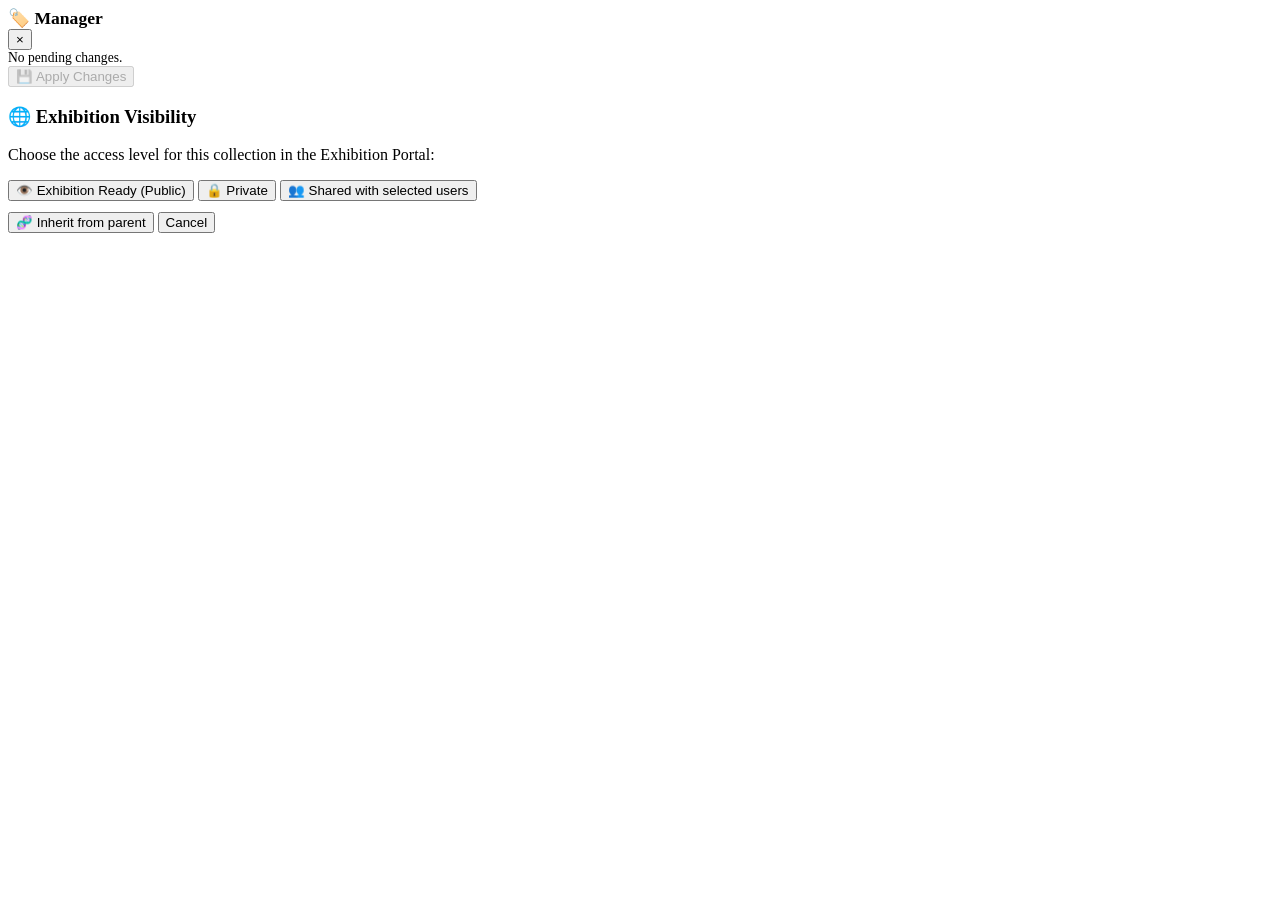
<file: templates/collections.html>
<!-- Version: 2.24.3 - October 17, 2026 -->
<!-- TAGGING MODAL (MANAGER) -->
<div id="tagging-overlay">
    <div class="tag-panel">
        <div class="tag-header">
            <h3 id="tag-modal-title" style="margin:0; font-size:1.1rem; display:flex; align-items:center; gap:8px;">
                🏷️ Manager <span id="tag-target-count" style="font-weight:normal; opacity:0.6; font-size:0.8rem;"></span>
            </h3>
            <button class="close-btn" onclick="closeTaggingModal()">×</button>
        </div>
        
        <div class="tag-body">
            <div id="section-status" class="tag-section-status" style="display:none;">
                <div style="font-size:0.75rem; text-transform:uppercase; color:var(--text-muted); margin-bottom:8px; font-weight:bold;">
                    Select a status color to apply to the file(s)
                </div>
                <div id="tm-status-grid" class="status-grid"></div>
            </div>

            <div id="section-collection" style="display:flex; flex-direction:column; flex:1; overflow:hidden; display:none;">
                <div class="tag-toolbar">
                    <input type="text" id="tm-search" class="search-input-compact" placeholder="🔍 Find collection..." style="flex:1;">
                    <button class="sidebar-tool-btn sort-btn-mini" id="tm-sort-btn" title="Sort A-Z / Date" style="width: auto; padding: 0 8px !important;">A-Z ↑</button>
                    <button class="sidebar-tool-btn" onclick="createNewCollection(true)" title="Create New Root Collection">+</button>
                </div>
                <div id="tm-list-container" class="tag-list-scroll folder-tree-container">
                    <ul class="col-tree folder-tree" id="tm-col-tree" style="list-style:none; padding:0; margin:0;"></ul>
                </div>
            </div>
        </div>

        <div class="tag-footer">
            <div id="tm-changes-info" style="font-size:0.85rem; color:var(--text-muted);">No pending changes.</div>
            <button id="tm-apply-btn" class="glass-btn active-blue" onclick="applyTagManagerChanges()" disabled>💾 Apply Changes</button>
        </div>
    </div>
</div>

<script>
// ==========================================
// VIRTUAL COLLECTIONS HIERARCHICAL LOGIC
// ==========================================

let colSortState = JSON.parse(localStorage.getItem('galleryColSortState') || '{"key":"name","dir":"asc"}'); 
let colSearchTerm = '';
let colNonEmptyOnly = localStorage.getItem('galleryColNonEmptyOnly') === 'true';
let collectionsData = { flags: [], albums: [], tree: {}, all_count: 0 };
let colExpandedState = new Set(JSON.parse(localStorage.getItem('galleryColExpandedState') || '[]'));
let collectionsRequestId = 0;

function buildCollectionTreeData(albums) {
    let tree = { '_root_': [] };
    let albumMap = {};
    
    albums.forEach(a => {
        albumMap[a.id] = a;
        tree[a.id] = [];
    });

    albums.forEach(a => {
        let parent = a.parent_id || '_root_';
        if (!tree[parent]) tree[parent] = [];
        tree[parent].push(a);
    });

    return { tree, albumMap };
}

function sortCollections(albumArray, sortState = colSortState) {
    return albumArray.sort((a, b) => {
        let valA = sortState.key === 'date' ? (a.created_at || 0) : a.name.toLowerCase();
        let valB = sortState.key === 'date' ? (b.created_at || 0) : b.name.toLowerCase();
        if (valA < valB) return sortState.dir === 'asc' ? -1 : 1;
        if (valA > valB) return sortState.dir === 'asc' ? 1 : -1;
        return 0;
    });
}

function getNonEmptyCollectionIds(albums) {
    if (!colNonEmptyOnly) return null;

    const albumMap = new Map(albums.map(album => [album.id, album]));
    const visibleIds = new Set();
    albums.filter(album => Number(album.file_count) > 0).forEach(album => {
        let current = album;
        while (current && !visibleIds.has(current.id)) {
            visibleIds.add(current.id);
            current = current.parent_id ? albumMap.get(current.parent_id) : null;
        }
    });
    return visibleIds;
}

function expandNonEmptyCollectionPaths() {
    const visibleIds = getNonEmptyCollectionIds(collectionsData.albums);
    if (!visibleIds) return;

    collectionsData.albums.forEach(album => {
        const hasVisibleChild = (collectionsData.tree[album.id] || []).some(child => visibleIds.has(child.id));
        if (visibleIds.has(album.id) && hasVisibleChild) colExpandedState.add(album.id);
    });
    localStorage.setItem('galleryColExpandedState', JSON.stringify([...colExpandedState]));
}


// --- UPLOAD COLLECTION NOTE LOGIC ---
window.uploadCollectionNote = async function(inputElement, collId) {
    if (!inputElement.files || inputElement.files.length === 0) return;
    
    if(typeof showNotification === 'function') showNotification(`Uploading ${inputElement.files.length} note(s)...`, "info");
    
    let successCount = 0;
    for (let i = 0; i < inputElement.files.length; i++) {
        const file = inputElement.files[i];
        const ext = file.name.split('.').pop().toLowerCase();
        
        if (ext !== 'txt' && ext !== 'md') {
            if(typeof showNotification === 'function') showNotification(`Skipped ${file.name}: Only .txt and .md allowed.`, "warning");
            continue;
        }
        
        const formData = new FormData();
        formData.append('file', file);
        formData.append('collection_id', collId);
        
        try {
            const res = await fetch('/galleryout/api/collections/upload_note', {
                method: 'POST',
                body: formData
            });
            const data = await res.json();
            if (data.status === 'success') successCount++;
        } catch (e) {
            console.error(e);
        }
    }
    
    inputElement.value = '';
    if (successCount > 0) {
        sessionStorage.setItem('gallery_notification', JSON.stringify({
            message: `${successCount} Note(s) added successfully!`,
            type: 'success'
        }));
        window.location.reload();
    }
};

function loadCollections() {
    const requestId = ++collectionsRequestId;
    return fetch('/galleryout/api/collections')
    .then(r => r.json())
    .then(data => {
        if (requestId !== collectionsRequestId) return;

        let parsedTree = buildCollectionTreeData(data.albums);
        collectionsData = { flags: data.flags, albums: data.albums, tree: parsedTree.tree, map: parsedTree.albumMap, all_count: data.all_count || 0 };
        
        const searchInp = document.getElementById('col-search-input');
        const sortBtn = document.getElementById('col-sort-toggle');
        const nonEmptyBtn = document.getElementById('col-nonempty-toggle');
        
        if (searchInp && !searchInp.dataset.listening) {
            searchInp.dataset.listening = "true";
            searchInp.addEventListener('input', (e) => {
                colSearchTerm = e.target.value.toLowerCase();
                renderSidebarCollections();
            });
        }
        
        if (sortBtn && !sortBtn.dataset.listening) {
            sortBtn.dataset.listening = "true";

            if (colSortState.key === 'name' && colSortState.dir === 'asc') sortBtn.innerText = 'A-Z ↑';
            else if (colSortState.key === 'name' && colSortState.dir === 'desc') sortBtn.innerText = 'Z-A ↓';
            else if (colSortState.key === 'date' && colSortState.dir === 'desc') sortBtn.innerText = '📅 New ↓';
            else if (colSortState.key === 'date' && colSortState.dir === 'asc') sortBtn.innerText = '📅 Old ↑';

            sortBtn.addEventListener('click', () => {
                if (colSortState.key === 'name' && colSortState.dir === 'asc') { colSortState = { key: 'name', dir: 'desc' }; sortBtn.innerText = 'Z-A ↓'; }
                else if (colSortState.key === 'name' && colSortState.dir === 'desc') { colSortState = { key: 'date', dir: 'desc' }; sortBtn.innerText = '📅 New ↓'; }
                else if (colSortState.key === 'date' && colSortState.dir === 'desc') { colSortState = { key: 'date', dir: 'asc' }; sortBtn.innerText = '📅 Old ↑'; }
                else { colSortState = { key: 'name', dir: 'asc' }; sortBtn.innerText = 'A-Z ↑'; }
                localStorage.setItem('galleryColSortState', JSON.stringify(colSortState));
                renderSidebarCollections();
            });
        }

        if (nonEmptyBtn) {
            nonEmptyBtn.classList.toggle('filter-active', colNonEmptyOnly);
            nonEmptyBtn.setAttribute('aria-pressed', String(colNonEmptyOnly));
            nonEmptyBtn.title = colNonEmptyOnly ? 'Show all collections' : 'Show only non-empty collections';
            nonEmptyBtn.setAttribute('aria-label', nonEmptyBtn.title);
            if (!nonEmptyBtn.dataset.listening) {
                nonEmptyBtn.dataset.listening = "true";
                nonEmptyBtn.addEventListener('click', () => {
                    colNonEmptyOnly = !colNonEmptyOnly;
                    localStorage.setItem('galleryColNonEmptyOnly', String(colNonEmptyOnly));
                    if (colNonEmptyOnly) expandNonEmptyCollectionPaths();
                    nonEmptyBtn.classList.toggle('filter-active', colNonEmptyOnly);
                    nonEmptyBtn.setAttribute('aria-pressed', String(colNonEmptyOnly));
                    nonEmptyBtn.title = colNonEmptyOnly ? 'Show all collections' : 'Show only non-empty collections';
                    nonEmptyBtn.setAttribute('aria-label', nonEmptyBtn.title);
                    renderSidebarCollections();
                });
            }
        }

        renderSidebarCollections();
        
        const tagOverlay = document.getElementById('tagging-overlay');
        if (tagOverlay && tagOverlay.classList.contains('visible') && tmState.mode === 'collection') {
            renderTagManagerList();
            updateChangesInfo();
        }
    }).catch(console.error);
}

// Global Sidebar Utilities
async function syncSidebarState() {
    if (document.body.classList.contains('modal-open') || document.querySelector('.folder-dropdown.show')) return;
    const requestId = ++collectionsRequestId;
    try {
        const res = await fetch('/galleryout/api/sidebar_state');
        const data = await res.json();
        if (requestId !== collectionsRequestId) return;

        const folderHash = Object.keys(data.folders).length + Object.keys(data.folders).join('');
        const currentFolderHash = Object.keys(foldersData).length + Object.keys(foldersData).join('');
        const collHash = data.collections.albums.map(a => `${a.id}:${a.name}:${a.file_count}:${a.descendant_file_count}`).join('|') + `|all:${data.collections.all_count}`;
        const currentCollHash = collectionsData.albums.map(a => `${a.id}:${a.name}:${a.file_count}:${a.descendant_file_count}`).join('|') + `|all:${collectionsData.all_count}`;
        
        if (folderHash !== currentFolderHash || collHash !== currentCollHash) {
            foldersData = data.folders;
            let parsedTree = buildCollectionTreeData(data.collections.albums);
            collectionsData = { flags: data.collections.flags, albums: data.collections.albums, tree: parsedTree.tree, map: parsedTree.albumMap, all_count: data.collections.all_count || 0 };
            
            if(typeof renderAllTrees === 'function') renderAllTrees();
            renderSidebarCollections();
            
            if (!foldersData[currentFolderKey] && !currentFolderKey.startsWith('collection_')) {
                showNotification("The current folder was moved or deleted by another user.", "warning");
                setTimeout(() => window.location.href = "/galleryout/view/_root_", 3000);
            }
        }
    } catch (e) { console.error("Sync Sidebar Error:", e); }
}

function switchSidebarTab(tabName) {
    const targetPane = document.getElementById(`tab-${tabName}`);
    const targetBtn = document.querySelector(`.sidebar-tab-btn[data-tab="${tabName}"]`);
    if(!targetBtn) return;
    const isAlreadyActive = targetBtn.classList.contains('active');
    document.querySelectorAll('.sidebar-tab-btn').forEach(btn => btn.classList.remove('active'));
    document.querySelectorAll('.tab-content-pane').forEach(pane => pane.classList.remove('active'));
    if (isAlreadyActive && window.innerWidth <= 1024) localStorage.setItem('sidebarActiveTab', 'none');
    else { targetBtn.classList.add('active'); if (targetPane) targetPane.classList.add('active'); localStorage.setItem('sidebarActiveTab', tabName); }
}

function restoreSidebarTab() {
    if (window.innerWidth <= 1024) {
        document.querySelectorAll('.tab-content-pane').forEach(p => p.classList.remove('active'));
        document.querySelectorAll('.sidebar-tab-btn').forEach(b => b.classList.remove('active'));
        return; 
    }
    if (typeof GLOBAL_VIEW_IS_COLLECTION !== 'undefined' && GLOBAL_VIEW_IS_COLLECTION) {
        if (typeof GLOBAL_VIEW_COLL_TYPE !== 'undefined' && GLOBAL_VIEW_COLL_TYPE === 'system_flag') switchSidebarTab('status');
        else switchSidebarTab('collections');
    } else switchSidebarTab('folders');
}

function renderSidebarTreeHTML(parentId = '_root_', isSearching = false, visibleIds = null) {
    let children = collectionsData.tree[parentId] || [];
    if (isSearching) {
        if (parentId === '_root_') children = collectionsData.albums.filter(c => c.name.toLowerCase().includes(colSearchTerm));
        else return ''; 
    }
    if (visibleIds) {
        children = isSearching
            ? children.filter(c => Number(c.file_count) > 0)
            : children.filter(c => visibleIds.has(c.id));
    }
    let sortedChildren = sortCollections([...children]);
    let html = '';

    sortedChildren.forEach(c => {
        let childCollections = collectionsData.tree[c.id] || [];
        if (visibleIds) childCollections = childCollections.filter(child => visibleIds.has(child.id));
        let hasChildren = !isSearching && childCollections.length > 0;
        let isExpanded = colExpandedState.has(c.id) || isSearching;
        let isCollapsedClass = !isExpanded && hasChildren ? 'collapsed' : '';
        
        let publicIcon = '';
        if (typeof ENABLE_DAM_MODE !== 'undefined' && ENABLE_DAM_MODE) {
            if (c.is_public) {
                publicIcon = '<span class="public-eye" title="Exhibition Ready (Public)">👁️</span>';
            } else if (c.shared_users) {
                let sharedNames = c.shared_user_names ? c.shared_user_names : 'selected users';
                publicIcon = `<span class="public-eye" style="color:var(--primary-color); cursor:help;" title="Shared with: ${escapeHTML(sharedNames)}">👥</span>`;
            }
        }
        
        let isActive = (typeof currentFolderInfo !== 'undefined' && c.id == currentFolderInfo.collection_id) ? 'active' : '';
        let jsSafeName = c.name.replace(/'/g, "\\'").replace(/"/g, "&quot;");
        let toggleBtnText = c.is_public ? '🚫 Remove from Exhibition Ready Public' : '👁️ Set as Exhibition Ready Public';

        // NOTE: the "Upload Note" trigger button and its hidden file input no longer use
        // inline onclick/onchange attributes. Inline handlers required escaped quotes here
        // because this markup is a template literal nested inside another template literal,
        // and that escaping is fragile once this fragment gets serialized/embedded elsewhere
        // (bundlers, extra templating layers, etc. can mangle the backslashes and silently
        // truncate the attribute, which is why the button did nothing on click).
        // Using data-attributes + delegated listeners (see bottom of this script) removes
        // that whole class of bugs and also avoids relying on id-string uniqueness.
        html += `
        <li data-col-id="${c.id}" class="${isCollapsedClass} ${!hasChildren ? 'no-children' : ''}">
            <div class="folder-item col-item ${isActive}">
                <span class="col-toggle-btn ${!hasChildren ? 'empty' : ''}"></span>
                <a href="/galleryout/collection/${c.id}" class="folder-link navigation-link" style="display:flex; align-items:center; flex-grow:1;">
                    <span class="col-icon">📚</span>
                    <span class="col-name" title="${c.name}" style="${c.note_count > 0 ? 'color:var(--favorite-color) !important; font-weight:bold;' : ''}">${escapeHTML(c.name)}</span>
                    ${Number(c.file_count) > 0 ? `<span class="collection-count" title="${c.file_count} directly tagged files">${c.file_count}</span>` : ''}
                    ${hasChildren && !isExpanded && Number(c.descendant_file_count) > 0 ? `<span class="collection-count collection-count-descendant" title="${c.descendant_file_count} unique files in sub-collections">+${c.descendant_file_count}</span>` : ''}
                    ${publicIcon}
                </a>
                <div class="folder-menu-container">
                    <button class="folder-menu-btn" onclick="event.preventDefault(); event.stopPropagation(); toggleFolderMenu(this)">⋮</button>
                    <div class="folder-dropdown">
                        <button onclick="createNewCollection(false, ${c.id})">➕ Add Sub-Collection</button>
                        <button onclick="renameCollection(event, ${c.id}, '${jsSafeName}')">✏️ Rename</button>
                        ${c.type !== 'system_flag' ? `<button type="button" class="upload-note-trigger-btn" data-col-id="${c.id}">📤 Upload Note</button>` : ''}
                        ${typeof ENABLE_DAM_MODE !== 'undefined' && ENABLE_DAM_MODE ? `
                            <button onclick="toggleCollectionPublic(event, ${c.id})">${toggleBtnText}</button>
                            <button onclick="event.preventDefault(); event.stopPropagation(); openShareModal(event, ${c.id}, '${jsSafeName}'); return false;" style="color:var(--primary-color);">👥 Share / Permissions</button>
                        ` : ''}
                        <button onclick="deleteCollection(event, ${c.id}, '${jsSafeName}')" style="color:#ff6b6b;">🗑️ Delete</button>
                        <hr style="border:0; border-top:1px solid rgba(255,255,255,0.1); margin:4px 0;">
                        <button onclick="event.stopPropagation(); closeAllFolderMenus(event);" style="color:var(--text-muted); justify-content:center; font-weight:bold;">✕ Cancel</button>
                    </div>
                </div>
            </div>
            ${hasChildren ? `<ul style="list-style:none;">${renderSidebarTreeHTML(c.id, false, visibleIds)}</ul>` : ''}
        </li>`;
    });
    return html;
}

function renderSidebarCollections() {
    const statusContainer = document.getElementById('status-tags-list');
    const statusWrapper = statusContainer ? (statusContainer.closest('.status-scroll-container') || statusContainer.parentElement) : null;
    const prevStatusScroll = statusWrapper ? statusWrapper.scrollTop : null;

    if (statusContainer) {
        statusContainer.innerHTML = collectionsData.flags.map((c, index) => {
            const shortcutBadge = (index < 5) ? `<span class="col-shortcut-hint">${index + 1}</span>` : '';
            const isActive = (typeof currentFolderInfo !== 'undefined' && c.id == currentFolderInfo.collection_id) ? 'active' : '';
            return `<a href="/galleryout/collection/${c.id}" class="col-item navigation-link ${isActive}">
                        <div class="col-dot" style="background-color:${c.color}"></div>${shortcutBadge}<span class="col-name">${c.name}</span>
                    </a>`;
        }).join('');

        if (typeof restoreSidebarScrollPositions === 'function') {
            restoreSidebarScrollPositions('status', prevStatusScroll);
        }
    }

    const usrContainer = document.getElementById('user-collections-list');
    const prevCollScroll = usrContainer ? usrContainer.scrollTop : null;

    if (usrContainer) {
        const isAllActive = (typeof currentFolderInfo !== 'undefined' && currentFolderInfo.collection_id === 'all');
        const visibleIds = getNonEmptyCollectionIds(collectionsData.albums);
        let allHeaderHtml = `
            <div style="padding-left:0;">
                <a href="/galleryout/collection/all" class="col-item folder-item navigation-link ${isAllActive ? 'active' : ''}" style="margin-bottom: 8px; border-bottom: 1px solid var(--glass-border); padding-bottom: 10px;">
                    <span class="col-icon">🌈</span><span class="col-name" style="font-weight: bold;">All Collections</span>
                    ${Number(collectionsData.all_count) > 0 ? `<span class="collection-count" title="${collectionsData.all_count} unique files">${collectionsData.all_count}</span>` : ''}
                </a>
            </div>
            <ul class="folder-tree col-tree" id="main-col-tree" style="list-style:none; padding:0; margin:0;">
                ${renderSidebarTreeHTML('_root_', colSearchTerm !== '', visibleIds)}
            </ul>`;
        usrContainer.innerHTML = allHeaderHtml;

        if (typeof restoreSidebarScrollPositions === 'function') {
            restoreSidebarScrollPositions('collections', prevCollScroll);
        }
    }
}

// Isolated Capture-Phase listener to prevent event bubbling conflict with index.html
document.addEventListener('click', (e) => {
    if (e.target.classList.contains('col-toggle-btn')) {
        e.stopPropagation(); 
        e.preventDefault();
        const li = e.target.closest('li');
        if (li && li.dataset.colId) {
            const id = parseInt(li.dataset.colId);
            const isCollapsed = li.classList.toggle('collapsed');
            if (isCollapsed) colExpandedState.delete(id);
            else colExpandedState.add(id);
            localStorage.setItem('galleryColExpandedState', JSON.stringify([...colExpandedState]));
            renderSidebarCollections();
            const tagOverlay = document.getElementById('tagging-overlay');
            if (tagOverlay && tagOverlay.classList.contains('visible') && tmState.mode === 'collection') renderTagManagerList();
        }
    }
}, true);

// --- Delegated handler for the "Upload Note" trigger button ---
// A single shared <input type="file"> is created once and attached directly to
// document.body (see below) instead of living inside each .folder-dropdown.
// Reason: .folder-dropdown gets display:none'd by the global "click outside
// closes the menu" handler in index.html. If a per-row <input> lives inside
// that dropdown, calling .click() on it right as (or just after) the dropdown
// collapses can be silently ignored by the browser — no error, the file picker
// simply never opens. An input under <body> is never affected by that.
let pendingNoteUploadCollId = null;
let globalNoteUploadInput = document.getElementById('global-note-upload-input');
if (!globalNoteUploadInput) {
    globalNoteUploadInput = document.createElement('input');
    globalNoteUploadInput.type = 'file';
    globalNoteUploadInput.id = 'global-note-upload-input';
    globalNoteUploadInput.accept = '.txt,.md';
    globalNoteUploadInput.multiple = true;
    globalNoteUploadInput.style.display = 'none';
    document.body.appendChild(globalNoteUploadInput);
}

document.addEventListener('click', (e) => {
    const triggerBtn = e.target.closest('.upload-note-trigger-btn');
    if (!triggerBtn) return;
    e.preventDefault();
    e.stopPropagation();
    pendingNoteUploadCollId = triggerBtn.dataset.colId;
    // Reset value so selecting the same file twice in a row still fires 'change'.
    globalNoteUploadInput.value = '';
    globalNoteUploadInput.click();
});

globalNoteUploadInput.addEventListener('change', () => {
    if (pendingNoteUploadCollId === null) return;
    uploadCollectionNote(globalNoteUploadInput, pendingNoteUploadCollId);
    pendingNoteUploadCollId = null;
});

function askCollectionVisibility(parentId) {
    return new Promise((resolve) => {
        const overlay = document.getElementById('col-vis-overlay');
        const inheritBtn = document.getElementById('btn-vis-inherit');
        
        if (parentId) {
            const parentColl = collectionsData.albums.find(a => a.id == parentId);
            if (parentColl) {
                inheritBtn.style.display = 'flex';
                inheritBtn.innerHTML = `🧬 Inherit from "${escapeHTML(parentColl.name)}"`;
            } else {
                inheritBtn.style.display = 'none';
            }
        } else {
            inheritBtn.style.display = 'none';
        }

        overlay.style.display = 'flex';
        document.body.classList.add('modal-open');

        const cleanup = () => {
            overlay.style.display = 'none';
            if (!document.querySelector('.folder-dropdown.show') && !document.getElementById('tagging-overlay').classList.contains('visible')) {
                document.body.classList.remove('modal-open');
            }
            // cleanup listeners
            document.getElementById('btn-vis-public').onclick = null;
            document.getElementById('btn-vis-private').onclick = null;
            document.getElementById('btn-vis-shared').onclick = null;
            inheritBtn.onclick = null;
            document.getElementById('btn-vis-cancel').onclick = null;
        };

        document.getElementById('btn-vis-public').onclick = () => { cleanup(); resolve('public'); };
        document.getElementById('btn-vis-private').onclick = () => { cleanup(); resolve('private'); };
        document.getElementById('btn-vis-shared').onclick = () => { cleanup(); resolve('shared'); };
        inheritBtn.onclick = () => { cleanup(); resolve('inherit'); };
        document.getElementById('btn-vis-cancel').onclick = () => { cleanup(); resolve(null); };
    });
}

async function createNewCollection(autoAssign = false, parentId = null) {
    const promptMsg = parentId ? "Enter sub-collection name:" : "Enter collection name:";
    const name = await smartPrompt("New Collection", promptMsg, "");
    if (!name || !name.trim()) return;
    
    let isPublic = false;
    let sharedUsers = "";
    let openShareAfter = false;

    if (typeof ENABLE_DAM_MODE !== 'undefined' && ENABLE_DAM_MODE) {
        const choice = await askCollectionVisibility(parentId);
        if (choice === null) {
            if (autoAssign) openTaggingModal('collection');
            return;
        }
        
        if (choice === 'public') {
            isPublic = true;
        } else if (choice === 'private') {
            isPublic = false;
        } else if (choice === 'shared') {
            isPublic = false;
            openShareAfter = true;
        } else if (choice === 'inherit') {
            const parentColl = collectionsData.albums.find(a => a.id == parentId);
            if (parentColl) {
                isPublic = parentColl.is_public == 1;
                sharedUsers = parentColl.shared_users || "";
            }
        }
    }
    
    fetch('/galleryout/api/collections/create', {
        method: 'POST', headers: {'Content-Type': 'application/json'},
        body: JSON.stringify({ name: name.trim(), is_public: isPublic, shared_users: sharedUsers, parent_id: parentId })
    }).then(r => r.json()).then(d => {
        if (d.status === 'success') {
            showNotification(`Collection "${name}" created!`, 'success');
            if (autoAssign && d.id) tmState.pendingCollections[d.id] = 'add';
            if (parentId) colExpandedState.add(parentId);
            
            loadCollections().then(() => {
                if (openShareAfter && d.id) {
                    openShareModal(null, d.id, name.trim());
                }
            });
        } else { showNotification(d.message || 'Error', 'error'); }
    }).catch(console.error);
}

async function toggleCollectionPublic(e, id) {
    e.preventDefault(); e.stopPropagation();
    const menu = e.target.closest('.folder-dropdown'); if (menu) menu.classList.remove('show');

    // --- CHECK FOR SHARED USERS BEFORE CHANGING GLOBAL VISIBILITY ---
    const album = collectionsData.albums.find(a => a.id === id);
    if (album && album.shared_users && album.shared_users.trim() !== '') {
        const overlay = document.createElement('div');
        overlay.style.cssText = 'position:fixed; top:0; left:0; width:100vw; height:100vh; background:rgba(0,0,0,0.85); z-index:9999; display:flex; justify-content:center; align-items:center; backdrop-filter:blur(8px);';
        overlay.innerHTML = `
            <div style="background:var(--surface-color); width:400px; max-width:90vw; border-radius:16px; border:1px solid var(--favorite-color); border-top:4px solid var(--favorite-color); padding:30px; box-shadow:0 20px 60px #000; text-align:center; transform:scale(0.9); animation:popIn 0.2s forwards ease-out;">
                <div style="font-size:2.5rem; margin-bottom:15px;">⚠️</div>
                <h3 style="margin:0 0 15px 0; color:white; font-size:1.2rem;">Shared Access Priority</h3>
                <p style="color:#bbb; line-height:1.5; margin-bottom:25px; font-size:0.95rem;">
                    This collection is currently shared with specific users.<br><br>
                    Please go to <strong>"👥 Share / Permissions"</strong> and remove the assigned users before changing the exhibition visibility, as explicit shares override global visibility settings.
                </p>
                <button id="close-shared-warning" class="glass-btn" style="background:var(--surface-hover); color:white; width:100%; padding:10px; border-radius:8px; cursor:pointer;">Understood</button>
            </div>
        `;
        document.body.appendChild(overlay);
        
        if (!document.getElementById('popIn-anim')) {
            const style = document.createElement('style');
            style.id = 'popIn-anim';
            style.innerHTML = `@keyframes popIn { to { transform: scale(1); } }`;
            document.head.appendChild(style);
        }

        document.getElementById('close-shared-warning').onclick = () => overlay.remove();
        return;
    }

    fetch('/galleryout/api/collections/toggle_public', { method: 'POST', headers: {'Content-Type': 'application/json'}, body: JSON.stringify({ id: id }) })
    .then(r => r.json()).then(d => {
        if(d.status === 'success') { showNotification(d.new_state ? "Exhibition ready 👁️" : "Private 🔒", 'success'); loadCollections(); }
    }).catch(console.error);
}

async function renameCollection(e, id, oldName) {
    e.preventDefault(); e.stopPropagation();
    const menu = e.target.closest('.folder-dropdown'); if (menu) menu.classList.remove('show');
    const newName = await smartPrompt("✏️ Rename", "Enter new name:", oldName);
    if (newName && newName.trim() && newName.trim() !== oldName) {
        fetch('/galleryout/api/collections/rename', { method: 'POST', headers: {'Content-Type': 'application/json'}, body: JSON.stringify({ id: id, name: newName.trim() }) })
        .then(r => r.json()).then(d => {
            if(d.status === 'success') { showNotification('Renamed', 'success'); loadCollections(); }
        });
    }
}

async function deleteCollection(e, id, name) {
    e.preventDefault(); e.stopPropagation();
    const menu = e.target.closest('.folder-dropdown'); if (menu) menu.classList.remove('show');
    const yes = await smartConfirm("Delete Collection?", `Delete "${name}" and all its sub-collections?\nFiles inside will NOT be deleted.`, true);
    if(yes) {
        fetch('/galleryout/api/collections/delete', { method: 'POST', headers: {'Content-Type': 'application/json'}, body: JSON.stringify({ id: id }) })
        .then(r => r.json()).then(d => {
            if(d.status === 'success') { showNotification('Deleted', 'success'); loadCollections(); }
            else showNotification(d.message, 'error');
        });
    }
}

// TAG MANAGER (HIERARCHICAL)
let tmState = { mode: 'collection', search: '', sort: 'name', sortDir: 'asc', pendingCollections: {}, pendingStatus: null };

function openTaggingModal(mode = 'collection') {
    if (typeof selectedFiles !== 'undefined' && selectedFiles.size === 0 && typeof currentLightboxFile !== 'undefined' && !currentLightboxFile) {
        showNotification("No files selected.", "warning"); return;
    }
    document.body.classList.add('modal-open');
    tmState.mode = mode;
    document.getElementById('tag-modal-title').innerHTML = mode === 'status' ? '🏷️ Set Status' : '📚 Manage Collections';
    document.getElementById('section-status').style.display = mode === 'status' ? 'block' : 'none';
    document.getElementById('section-collection').style.display = mode === 'status' ? 'none' : 'flex';
    document.getElementById('tm-apply-btn').disabled = true;
    tmState.pendingCollections = {}; tmState.pendingStatus = null;
    
    let count = (typeof currentLightboxFile !== 'undefined' && currentLightboxFile) ? 1 : selectedFiles.size;
    const targetCountEl = document.getElementById('tag-target-count');
    if(targetCountEl) targetCountEl.textContent = `(${count} File${count > 1 ? 's' : ''})`;

    if (mode === 'collection') {
        tmState.originalCollections = new Set();
        if (count === 1) {
            let targetId = currentLightboxFile ? currentLightboxFile.id : Array.from(selectedFiles)[0];
            fetch(`/galleryout/api/file_collections/${targetId}`).then(res => res.json()).then(data => {
                if (data.status === 'success') {
                    let currentColls = collectionsData.albums.filter(a => data.collections.some(c => c.name === a.name && c.type === 'user_album'));
                    tmState.originalCollections = new Set(currentColls.map(c => c.id));
                    renderTagManagerList(); updateChangesInfo();
                }
            });
        } else if (typeof GLOBAL_VIEW_IS_COLLECTION !== 'undefined' && GLOBAL_VIEW_IS_COLLECTION && GLOBAL_VIEW_COLL_ID !== 'all') {
            const currentViewId = parseInt(GLOBAL_VIEW_COLL_ID);
            if (!isNaN(currentViewId)) tmState.originalCollections = new Set([currentViewId]);
        }
    } else {
        if (count === 1) {
            const targetId = currentLightboxFile ? currentLightboxFile.id : Array.from(selectedFiles)[0];
            const fileData = allFilesData.find(f => f.id === targetId);
            if (fileData && fileData.status_color) {
                const statusObj = collectionsData.flags.find(f => f.color === fileData.status_color);
                if (statusObj) { tmState.pendingStatus = statusObj.id; tmState.originalStatus = statusObj.id; }
            }
        } else { tmState.originalStatus = null; }
        renderTagManagerStatus(); 
    }
    
    if (mode === 'collection') renderTagManagerList();
    const infoEl = document.getElementById('tm-changes-info');
    const applyBtn = document.getElementById('tm-apply-btn');
    if (infoEl) { infoEl.textContent = "No pending changes."; infoEl.style.color = "var(--text-muted)"; }
    if (applyBtn) { applyBtn.disabled = true; applyBtn.classList.remove('active-blue'); }

    document.getElementById('tagging-overlay').classList.add('visible');
    initTagManagerListeners();
}

function closeTaggingModal() {
    const overlay = document.getElementById('tagging-overlay');
    if (overlay) overlay.classList.remove('visible');
    const isOtherModalOpen =
        (document.getElementById('full-file-details-overlay') && document.getElementById('full-file-details-overlay').classList.contains('visible')) ||
        (document.getElementById('file-info-overlay') && document.getElementById('file-info-overlay').classList.contains('visible') && !document.body.classList.contains('lb-info-docked')) ||
        (document.getElementById('node-summary-overlay') && document.getElementById('node-summary-overlay').classList.contains('visible') && !document.body.classList.contains('lb-nodes-docked')) ||
        (document.getElementById('shortcuts-help-overlay') && document.getElementById('shortcuts-help-overlay').classList.contains('visible')) ||
        (document.getElementById('upload-overlay') && document.getElementById('upload-overlay').classList.contains('visible')) ||
        (document.getElementById('ai-search-overlay') && document.getElementById('ai-search-overlay').classList.contains('visible')) ||
        (document.getElementById('ai-manager-overlay') && document.getElementById('ai-manager-overlay').classList.contains('visible')) ||
        (document.getElementById('ai-options-modal') && document.getElementById('ai-options-modal').classList.contains('visible')) ||
        (document.getElementById('batch-rating-overlay') && document.getElementById('batch-rating-overlay').classList.contains('visible')) ||
        (document.getElementById('clustering-modal-overlay') && document.getElementById('clustering-modal-overlay').classList.contains('visible')) ||
        (document.getElementById('col-vis-overlay') && document.getElementById('col-vis-overlay').style.display === 'flex') ||
        (document.getElementById('smart-dialog-overlay') && document.getElementById('smart-dialog-overlay').classList.contains('visible'));

    if (!isOtherModalOpen && !document.body.classList.contains('lightbox-open')) {
        document.body.classList.remove('modal-open');
    }
}

function renderTagManagerTreeHTML(parentId = '_root_', isSearching = false) {
    let children = collectionsData.tree[parentId] || [];
    if (isSearching) {
        if (parentId === '_root_') children = collectionsData.albums.filter(c => c.name.toLowerCase().includes(tmState.search));
        else return ''; 
    }
    let sortedChildren = sortCollections([...children], { key: tmState.sort, dir: tmState.sortDir });
    let html = '';

    sortedChildren.forEach(c => {
        let hasChildren = !isSearching && collectionsData.tree[c.id] && collectionsData.tree[c.id].length > 0;
        let isExpanded = colExpandedState.has(c.id) || isSearching;
        let isCollapsedClass = !isExpanded && hasChildren ? 'collapsed' : '';
        
        let pendingAction = tmState.pendingCollections[c.id];
        let stateClass = ''; let addActive = ''; let remActive = '';
        let isOriginal = tmState.originalCollections && tmState.originalCollections.has(c.id);
        
        if (pendingAction === 'add') { stateClass = 'state-add'; addActive = 'style="background:var(--success-color); color:white; border-color:white;"'; }
        else if (pendingAction === 'remove') { stateClass = 'state-remove'; remActive = 'style="background:var(--danger-color); color:white; border-color:white;"'; }
        else if (isOriginal) { stateClass = 'state-original-hint'; }

        let jsSafeName = c.name.replace(/'/g, "\\\'").replace(/"/g, "&quot;");
        html += `
        <li data-col-id="${c.id}" class="${isCollapsedClass} ${!hasChildren ? 'no-children' : ''}">
            <div class="tag-col-item folder-item ${stateClass}" style="margin-bottom:4px; padding:8px 12px; border-radius:8px;">
                <span class="col-toggle-btn ${!hasChildren ? 'empty' : ''}"></span>
                <div class="tag-col-info folder-link" style="margin-left: 25px; flex-grow:1;">
                    <span class="tag-col-name" style="white-space:nowrap; overflow:hidden; text-overflow:ellipsis; max-width: 150px; display:inline-block; vertical-align:middle; ${isOriginal && !pendingAction ? 'color: var(--success-color); font-weight: bold;' : ''}">
                        ${c.is_public ? '👁️ ' : ''}${c.name}
                    </span>
                    ${Number(c.file_count) > 0 ? `<span class="collection-count" title="${c.file_count} directly tagged files">${c.file_count}</span>` : ''}
                    ${hasChildren && !isExpanded && Number(c.descendant_file_count) > 0 ? `<span class="collection-count collection-count-descendant" title="${c.descendant_file_count} unique files in sub-collections">+${c.descendant_file_count}</span>` : ''}
                </div>
                <div style="display:flex; gap:5px; z-index:10; align-items:center;">
                    <button type="button" class="tag-action-btn" onclick="event.stopPropagation(); createNewCollection(true, ${c.id})" title="Create Sub-Collection under '${jsSafeName}'" style="padding:4px 6px; font-size:0.75rem; background:rgba(255,255,255,0.06); color:#eee; border:1px solid rgba(255,255,255,0.15); border-radius:6px; cursor:pointer;">📁+</button>
                    <button type="button" class="tag-action-btn btn-tag-add" ${addActive} onclick="setTagAction(${c.id}, 'add')" style="padding:4px 8px; font-size:0.8rem;">➕ Add</button>
                    <button type="button" class="tag-action-btn btn-tag-remove" ${remActive} onclick="setTagAction(${c.id}, 'remove')" style="padding:4px 8px; font-size:0.8rem;">🗑️</button>
                </div>
            </div>
            ${hasChildren ? `<ul style="list-style:none;">${renderTagManagerTreeHTML(c.id, false)}</ul>` : ''}
        </li>`;
    });
    return html;
}

function renderTagManagerList() {
    const container = document.getElementById('tm-col-tree');
    if (!container) return;
    const treeHtml = renderTagManagerTreeHTML('_root_', tmState.search !== '');
    if (!treeHtml) {
        container.innerHTML = `<div style="text-align:center; padding:20px; color:var(--text-muted);">No collections found.</div>`;
    } else {
        container.innerHTML = treeHtml;
    }
}

function setTagAction(collId, action) {
    if (tmState.pendingCollections[collId] === action) delete tmState.pendingCollections[collId];
    else tmState.pendingCollections[collId] = action;
    renderTagManagerList(); updateChangesInfo();    
}

function initTagManagerListeners() {
    const searchInp = document.getElementById('tm-search');
    if(searchInp && !searchInp.dataset.bound) {
        searchInp.addEventListener('input', (e) => { tmState.search = e.target.value.toLowerCase(); renderTagManagerList(); });
        searchInp.dataset.bound = "true";
    }
    const sortBtn = document.getElementById('tm-sort-btn');
    if(sortBtn && !sortBtn.dataset.bound) {
        sortBtn.addEventListener('click', () => {
            if (tmState.sort === 'name' && tmState.sortDir === 'asc') { tmState.sortDir = 'desc'; sortBtn.textContent = 'Z-A ↓'; }
            else if (tmState.sort === 'name' && tmState.sortDir === 'desc') { tmState.sort = 'date'; tmState.sortDir = 'desc'; sortBtn.textContent = '📅 New ↓'; }
            else if (tmState.sort === 'date' && tmState.sortDir === 'desc') { tmState.sortDir = 'asc'; sortBtn.textContent = '📅 Old ↑'; }
            else { tmState.sort = 'name'; tmState.sortDir = 'asc'; sortBtn.textContent = 'A-Z ↑'; }
            renderTagManagerList();
        });
        sortBtn.dataset.bound = "true";
    }
}

function renderTagManagerStatus() {
    const container = document.getElementById('tm-status-grid');
    if (!container) return;
    const isClearSelected = (tmState.pendingStatus === 'clear');
    let html = `<div class="status-chip ${isClearSelected ? 'selected' : ''}" onclick="stageStatusChange('clear')" style="border-style:dashed;"><span style="font-size:1.2rem;">🚫</span><span style="font-size:0.8rem; font-weight:bold;">No Status</span></div>`;
    if (collectionsData.flags) {
        html += collectionsData.flags.map(c => {
            const isSelected = (tmState.pendingStatus === c.id);
            return `<div class="status-chip ${isSelected ? 'selected' : ''}" onclick="stageStatusChange(${c.id})"><div style="width:12px; height:12px; border-radius:50%; background:${c.color}; box-shadow:0 0 5px ${c.color};"></div><span style="font-size:0.85rem; font-weight:500;">${c.name}</span></div>`;
        }).join('');
    }
    container.innerHTML = html;
}

function stageStatusChange(statusId) {
    tmState.pendingStatus = (tmState.pendingStatus === statusId) ? null : statusId;
    renderTagManagerStatus(); updateChangesInfo();
}

function updateChangesInfo() {
    let changesCount = 0;
    if (tmState.mode === 'collection') {
        const originals = tmState.originalCollections || new Set();
        Object.entries(tmState.pendingCollections).forEach(([id, action]) => {
            const intId = parseInt(id);
            if (action === 'add' && !originals.has(intId)) changesCount++;
            else if (action === 'remove' && originals.has(intId)) changesCount++;
        });
    } else {
        if (tmState.pendingStatus !== (tmState.originalStatus || null)) changesCount++;
    }
    
    const infoEl = document.getElementById('tm-changes-info');
    const btn = document.getElementById('tm-apply-btn');
    if (changesCount === 0) {
        if(infoEl) { infoEl.textContent = "No pending changes."; infoEl.style.color = "var(--text-muted)"; }
        if(btn) { btn.disabled = true; btn.classList.remove('active-blue'); }
    } else {
        if(infoEl) { infoEl.textContent = `${changesCount} change${changesCount !== 1 ? 's' : ''} pending...`; infoEl.style.color = "var(--primary-color)"; }
        if(btn) { btn.disabled = false; btn.classList.add('active-blue'); }
    }
}

async function applyTagManagerChanges() {
    const btn = document.getElementById('tm-apply-btn');
    btn.disabled = true; btn.textContent = "⏳ Processing...";
    const targets = (typeof currentLightboxFile !== 'undefined' && currentLightboxFile) ? [currentLightboxFile.id] : [...selectedFiles];
    const promises = [];
    let statusResults = null; let statusCollId = null;

    if (tmState.pendingStatus !== null) {
        const action = (tmState.pendingStatus === 'clear') ? 'remove_all_status' : 'toggle';
        statusCollId = (tmState.pendingStatus === 'clear') ? null : parseInt(tmState.pendingStatus);
        promises.push(fetch('/galleryout/api/collections/tag_batch', {
            method: 'POST', headers: {'Content-Type': 'application/json'},
            body: JSON.stringify({ file_ids: targets, collection_id: statusCollId, action: action })
        }).then(r => r.json()).then(data => { if (data.status === 'success') statusResults = data.results; return data; }));
    }

    Object.entries(tmState.pendingCollections).forEach(([collId, action]) => {
        promises.push(fetch('/galleryout/api/collections/tag_batch', {
            method: 'POST', headers: {'Content-Type': 'application/json'},
            body: JSON.stringify({ file_ids: targets, collection_id: parseInt(collId), action: action })
        }).then(r => r.json()));
    });

    try {
        await Promise.all(promises);
        if (statusResults && typeof updateColorStrips === 'function') updateColorStrips(statusResults, statusCollId);
        showNotification("Changes applied successfully!", "success");
        if (typeof currentFiFileId !== 'undefined' && currentFiFileId && document.getElementById('file-info-overlay').classList.contains('visible')) {
            if(typeof loadFiCollections === 'function') loadFiCollections(currentFiFileId);
        }
        
        const currentViewId = parseInt(typeof GLOBAL_VIEW_COLL_ID !== 'undefined' ? GLOBAL_VIEW_COLL_ID : -1);
        const statusChanged = (tmState.pendingStatus !== null);
        const collectionChanged = Object.keys(tmState.pendingCollections).some(cid => parseInt(cid) === currentViewId);
        
        if (collectionChanged || (statusChanged && typeof GLOBAL_VIEW_COLL_TYPE !== 'undefined' && GLOBAL_VIEW_COLL_TYPE === 'system_flag')) {
            setTimeout(() => window.location.reload(), 500);
        } else {
            btn.disabled = false; btn.textContent = "💾 Apply Changes";
            closeTaggingModal();
            loadCollections();
            if (typeof currentLightboxFile !== 'undefined' && !currentLightboxFile && typeof deselectAll === 'function') deselectAll();
        }
    } catch (e) {
        console.error(e); showNotification("Error applying changes.", "error");
        btn.disabled = false; btn.textContent = "💾 Apply Changes";
    }
}

async function untagCurrentCollection() {
    if (!currentFolderInfo.is_collection) { showNotification("Untag is only for Collections.", "info"); return; }
    if (currentFolderInfo.collection_id === 'all') { showNotification("Cannot untag from 'All Collections'.", "info"); return; }

    const targets = selectedFiles.size > 0 ? [...selectedFiles] : (focusedItemIndex !== -1 && allFilesData[focusedItemIndex] ? [allFilesData[focusedItemIndex].id] : []);
    if (targets.length === 0) return;

    try {
        const res = await fetch('/galleryout/api/collections/tag_batch', {
            method: 'POST', headers: {'Content-Type': 'application/json'},
            body: JSON.stringify({ file_ids: targets, collection_id: parseInt(currentFolderInfo.collection_id), action: 'remove' })
        });
        const data = await res.json();
        if (data.status === 'success') {
            showNotification(`Removed ${targets.length} item(s).`, "success");
            loadCollections();
            const removed = new Set(targets);
            const previousCount = allFilesData.length;
            allFilesData = allFilesData.filter(file => !removed.has(file.id));
            currentItemCount -= previousCount - allFilesData.length;
            totalFiles -= targets.length;
            totalFolderFiles -= targets.length;
            targets.forEach(id => selectedFiles.delete(id));
            if (typeof refreshVirtualGallery === 'function') refreshVirtualGallery();
            if (typeof updateFileCountBadge === 'function') updateFileCountBadge();
            if (typeof updateSelectionUI === 'function') updateSelectionUI();
            if (!allFilesData.length && typeof showEmptyState === 'function') showEmptyState();
        }
    } catch (e) { showNotification("Error removing from collection", "error"); }
}

async function showFileCollections(fileId) {
    if (!fileId) return;
    try {
        const response = await fetch(`/galleryout/api/file_collections/${fileId}`);
        const data = await response.json();
        if (data.status === 'success') {
            if (data.collections.length === 0) { showNotification("📌 Not assigned to any collection.", "info"); return; }
            let message = "🏷️ Assigned to:\n";
            data.collections.forEach(c => { const icon = (c.type === 'system_flag') ? "📍" : "📁"; message += `${icon} ${c.name}\n`; });
            showNotification(message, "info multiline-msg", 5000);
        }
    } catch (err) { console.error(err); }
}

function applyTag(collId, action, explicitTargets = null) {
    let targets = explicitTargets ? explicitTargets : ((typeof currentLightboxFile !== 'undefined' && currentLightboxFile) ? [currentLightboxFile.id] : [...selectedFiles]);
    if (targets.length === 0) return;

    fetch('/galleryout/api/collections/tag_batch', {
        method: 'POST', headers: {'Content-Type': 'application/json'},
        body: JSON.stringify({ file_ids: targets, collection_id: collId, action: action })
    })
    .then(r => r.json())
    .then(d => {
        if(d.status === 'success') {
            showNotification('Status updated', 'success');
            if(typeof updateColorStrips === 'function') updateColorStrips(d.results, collId);
            if (typeof currentFiFileId !== 'undefined' && currentFiFileId && document.getElementById('file-info-overlay').classList.contains('visible') && targets.includes(currentFiFileId)) {
                if(typeof loadFiCollections === 'function') loadFiCollections(currentFiFileId);
            }
        }
    }).catch(console.error);
}

function updateColorStrips(results, collId) {
    if (!results) return;
    const flag = collectionsData.flags.find(f => f.id === collId);
    Object.entries(results).forEach(([fid, status]) => {
        const item = document.querySelector(`.gallery-item[data-file-id="${fid}"]`);
        const fileData = allFilesData.find(f => f.id === fid);
        if (status === 'added' && flag) {
            if (item) {
                const wrapper = item.querySelector('.thumbnail-wrapper');
                const old = wrapper.querySelector('.status-color-strip');
                if (old) old.remove();
                const strip = document.createElement('div');
                strip.className = 'status-color-strip';
                strip.style.backgroundColor = flag.color;
                wrapper.prepend(strip);
            }
            if (fileData) fileData.status_color = flag.color;
        } else if (status === 'removed') {
            if (item) { const strip = item.querySelector('.status-color-strip'); if (strip) strip.remove(); }
            if (fileData) fileData.status_color = null;
        }
    });
}
</script>

<!-- VISIBILITY MODAL -->
<div id="col-vis-overlay" style="z-index: 10005 !important;">
    <div class="col-vis-panel">
        <h3>🌐 Exhibition Visibility</h3>
        <p>Choose the access level for this collection in the Exhibition Portal:</p>
        <button id="btn-vis-public" class="col-vis-btn public">👁️ Exhibition Ready (Public)</button>
        <button id="btn-vis-private" class="col-vis-btn private">🔒 Private</button>
        <button id="btn-vis-shared" class="col-vis-btn shared">👥 Shared with selected users</button>
        <div style="height:1px; background:rgba(255,255,255,0.1); margin: 5px 0;"></div>
        <button id="btn-vis-inherit" class="col-vis-btn inherit">🧬 Inherit from parent</button>
        <button id="btn-vis-cancel" class="col-vis-cancel">Cancel</button>
    </div>
</div>

<script>

</script>


</div>
<style>#brief-editor-overlay.visible { display: flex !important; animation: popIn 0.2s ease-out; }</style>
</file>
